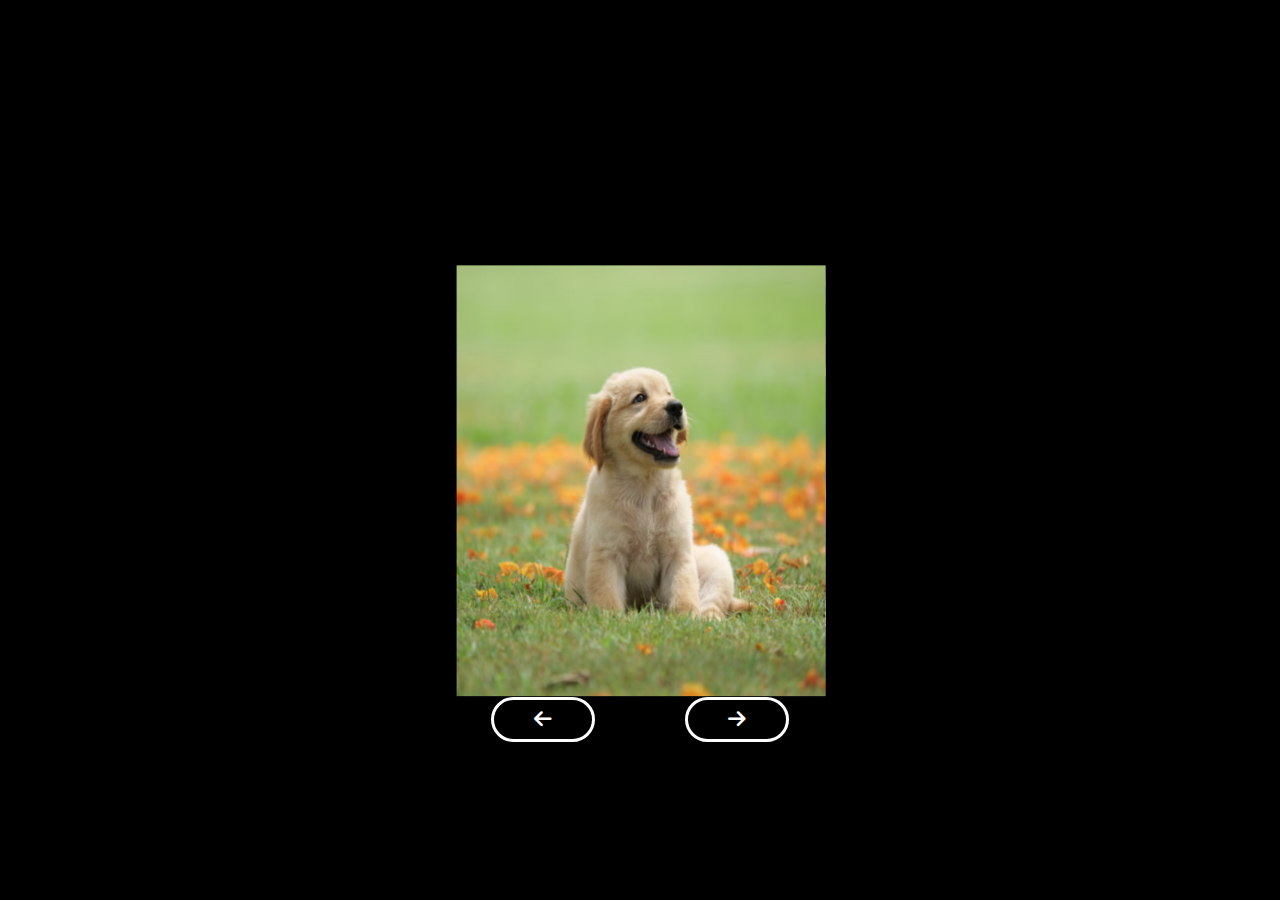
<file: 3d.html>
<!DOCTYPE html>
<html lang="en">
  <head>
    <meta charset="UTF-8" />
    <meta name="viewport" content="width=device-width, initial-scale=1.0" />
    <title>3d cube image</title>
    <link
      rel="stylesheet"
      href="https://cdnjs.cloudflare.com/ajax/libs/font-awesome/6.7.2/css/all.min.css"
      integrity="sha512-Evv84Mr4kqVGRNSgIGL/F/aIDqQb7xQ2vcrdIwxfjThSH8CSR7PBEakCr51Ck+w+/U6swU2Im1vVX0SVk9ABhg=="
      crossorigin="anonymous"
      referrerpolicy="no-referrer"
    />
    <link rel="stylesheet" href="cube.css" />
  </head>
  <body>
    <div class="wrapper">
      <div class="container">
        <div class="image-cube">
          <div class="front">
            <img src="dog.jpg" width="350px" height="350px" alt="dog" />
          </div>
          <div class="right">
            <img src="krishna.jpg" width="350px" height="350px" alt="dog" />
          </div>
          <div class="back">
            <img src="flower.jpg" width="350px" height="350px" alt="dog" />
          </div>
          <div class="left">
            <img src="ice.jpg" width="350px" height="350px" alt="dog" />
          </div>
        </div>
      </div>
      <br />
      <div class="btns">
        <button id="prev"><i class="fa-solid fa-arrow-left"></i></button>
        <button id="next"><i class="fa-solid fa-arrow-right"></i></button>
      </div>
    </div>
    <script src="image.js"></script>
  </body>
</html>
</file>
<file: cube.css>
* {
  padding: 0;
  margin: 0;
  box-sizing: border-box;
}
body {
  background-color: #000;
}
.wrapper {
  border: 1px solid #fff;
  width: 300px;
  height: 300px;
  margin: auto;
  position: absolute;
  left: 0;
  right: 0;
  top: 0;
  bottom: 0;
}
.container {
  height: 100%;
  width: 100%;
  display: flex;
  justify-content: center;
  align-items: center;
  perspective: 800px;
  perspective-origin: 50%;
}
.image-cube {
  width: 300px;
  height: 300px;
  transform-style: preserve-3d;
  position: relative;
  transition: 2s;
}
.image-cube div {
  position: absolute;
  width: 300px;
  height: 300px;
}
img {
  width: 100%;
  transform: translateZ(0);
}
.front {
  transform: translateZ(150px);
}
.right {
  transform: rotateY(-270deg) translateX(150px);
  transform-origin: 100% 0;
}
.back {
  transform: translateZ(-150px) rotateY(180deg);
}

.left {
  transform: rotateY(270deg) translateX(-150px);
  transform-origin: 0 50%;
}
.btns {
  margin-top: 80px;
  display: flex;
  justify-content: space-between;
}
.btns button {
  color: #fff;
  background-color: transparent;
  border: 3px solid #fff;
  padding: 8px 40px;
  border-radius: 30px;
  font-size: 20px;
  cursor: pointer;
}
</file>
